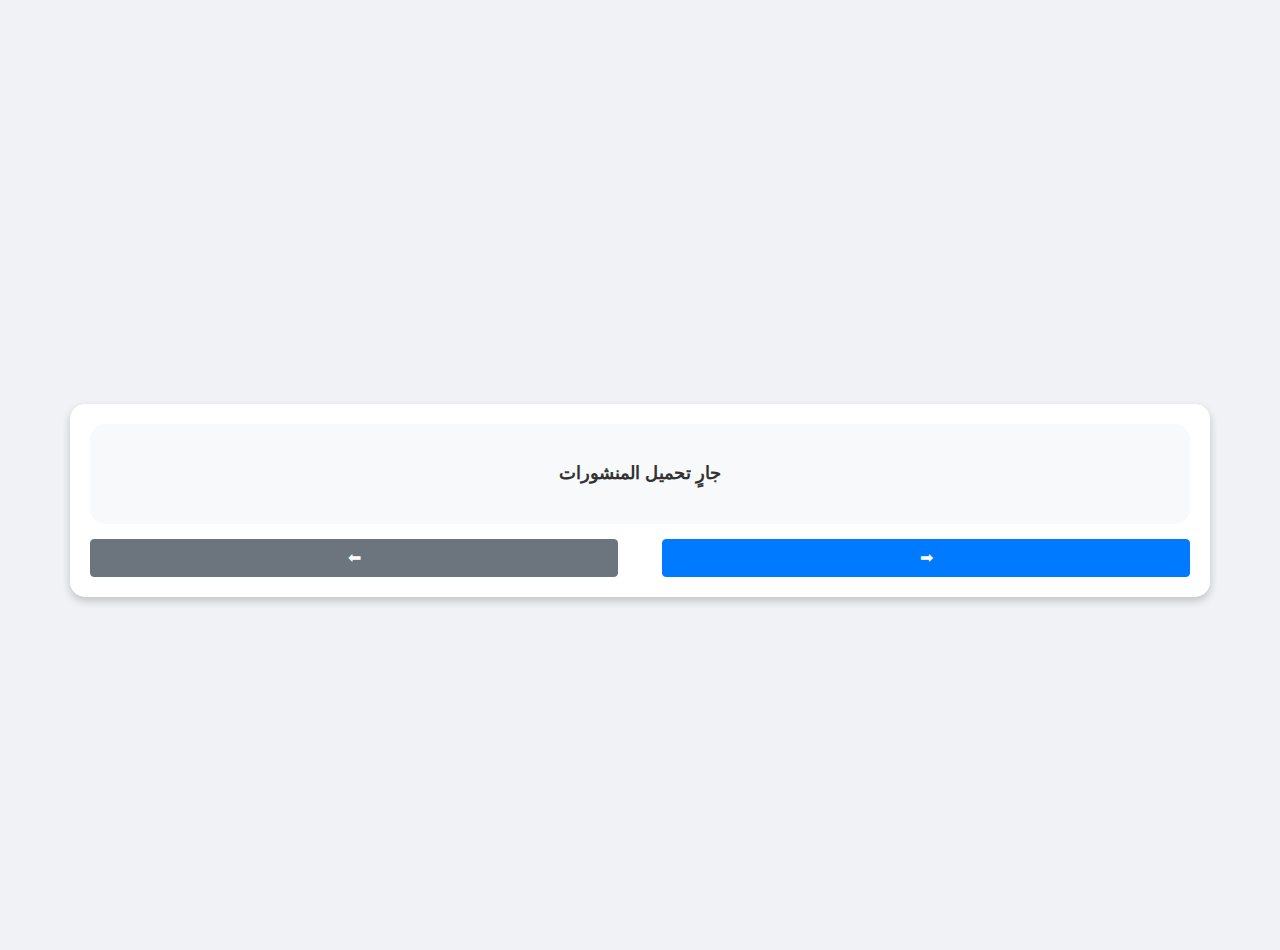
<file: tst/index.html>
<!DOCTYPE html>
 <html lang="ar">
 <html lang="en">
 <head>
     <meta charset="UTF-8">
     <meta name="viewport" content="width=device-width, initial-scale=1.0">
     <title>موقع يعمل بدون إنترنت</title>
     <meta charset="utf-8">
     <meta name="robots" content="noindex, nofollow">
     <title>Facebook Posts</title>
     <meta name="viewport" content="width=device-width, initial-scale=1">
     <link href="//maxcdn.bootstrapcdn.com/bootstrap/4.1.1/css/bootstrap.min.css" rel="stylesheet">
     <script src="//cdnjs.cloudflare.com/ajax/libs/jquery/3.2.1/jquery.min.js"></script>
     <script src="//maxcdn.bootstrapcdn.com/bootstrap/4.1.1/js/bootstrap.min.js"></script>
         <link rel="stylesheet" href="styles.css">

     <style>
         body {
             display: flex;
             justify-content: center;
             align-items: center;
             height: 100vh;
             background-color: #f0f2f5;
         }
         .container {
             text-align: center;
             background: white;
             padding: 20px;
             border-radius: 15px;
             box-shadow: 0 4px 8px rgba(0, 0, 0, 0.2);
         }
         .post-box {
             width: 100%;
             min-height: 100px;
             padding: 15px;
             border-radius: 15px;
             background: #f8f9fa;
             text-align: center;
             font-size: 18px;
             font-weight: bold;
             color: #333;
             display: flex;
             align-items: center;
             justify-content: center;
             margin-bottom: 15px;
         }
         .btn-container {
             display: flex;
             justify-content: space-between;
         }
         .btn {
             width: 48%;
         }
     </style>
 </head>
 <body>
    
     <div class="container">
         <!-- صندوق المنشور -->
         <div id="postBox" class="post-box">جارٍ تحميل المنشورات</div>
 
         <!-- أزرار التنقل بين المنشورات -->
         <div class="btn-container">
             <button id="prevPost" class="btn btn-secondary">⬅ </button>
             <button id="nextPost" class="btn btn-primary">➡ </button>
         </div>
     </div>
 
     <script>
         var accesstoken = `EAAT1GyZACCpcBO7g83KpovesyQNKtZBAgPHWadrwqNUItfhMXbxpeFMjVGOZCZCmjFRn52TbxFbbc1BYZAjNABb98vEZA1ZA4VHoA1JNmsKBJYhWAw8xdhRMNkc7n68I8y360XodhKX0k7Cyr327ZAnLdtsYOk532v6tiVzCXaSEkBfb8hSAIZCVGKqakHTEm4r5t`;
         var pageid = `636020372918318`;
         var posts = [];
         var currentIndex = 0;
 
         // جلب المنشورات من فيسبوك
         function fetchPosts() {
             fetch(`https://graph.facebook.com/v12.0/${pageid}?fields=posts{message}&access_token=${accesstoken}`)
             .then(response => response.json())
             .then(data => {
                 posts = data.posts.data.filter(post => post.message); // تصفية المنشورات التي تحتوي على نص فقط
                 if (posts.length > 0) {
                     currentIndex = 0;
                     showPost();
                 } else {
                     document.getElementById('postBox').innerText = "لا يوجد منشورات متاحة!";
                 }
             });
         }
 
         // عرض المنشور الحالي
         function showPost() {
             document.getElementById('postBox').innerText = posts[currentIndex].message;
         }
 
         // زر المنشور السابق
         document.getElementById("prevPost").addEventListener("click", function() {
             if (posts.length > 0) {
                 currentIndex = (currentIndex - 1 + posts.length) % posts.length; // التكرار داخل القائمة
                 showPost();
             }
         });
 
         // زر المنشور التالي
         document.getElementById("nextPost").addEventListener("click", function() {
             if (posts.length > 0) {
                 currentIndex = (currentIndex + 1) % posts.length;
                 showPost();
             }
         });
 
         // تحميل المنشورات عند فتح الصفحة
         fetchPosts();
     </script>
     <script src="app.js"></script>
 </body>
 </html>
</file>
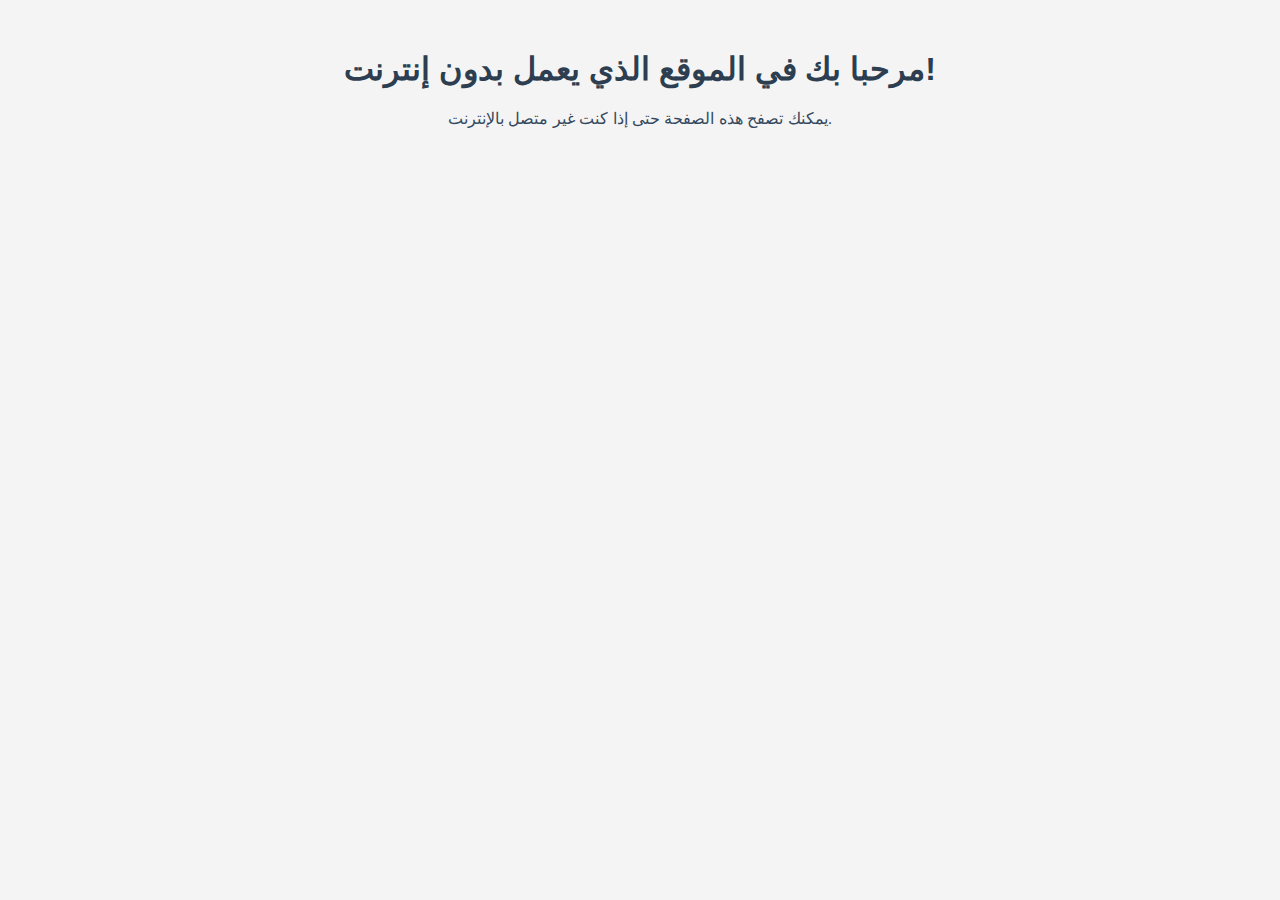
<file: tst/rmbg.html>
<!DOCTYPE html>
<html lang="ar">
<head>
    <meta charset="UTF-8">
    <meta name="viewport" content="width=device-width, initial-scale=1.0">
    <title>موقع يعمل بدون إنترنت</title>
    <link rel="stylesheet" href="styles.css">
</head>
<body>
    <h1>مرحبا بك في الموقع الذي يعمل بدون إنترنت!</h1>
    <p>يمكنك تصفح هذه الصفحة حتى إذا كنت غير متصل بالإنترنت.</p>
    <script src="app.js"></script>
</body>
</html>
</file>
<file: tst/styles.css>
body {
  font-family: Arial, sans-serif;
  background-color: #f4f4f4;
  text-align: center;
  margin-top: 50px;
}

h1 {
  color: #2c3e50;
}

p {
  color: #34495e;
}
</file>
